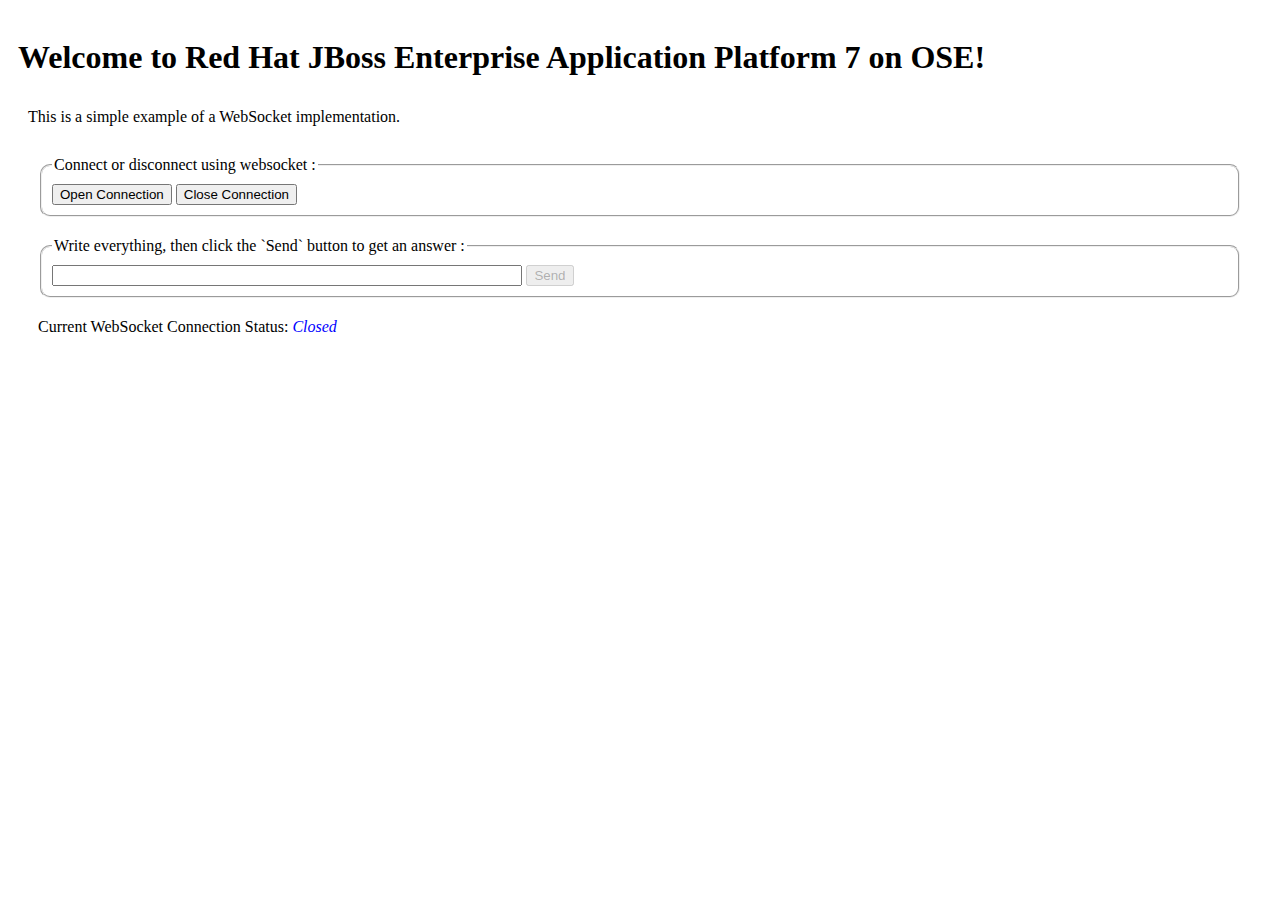
<file: eap7/echo-websocket/src/main/webapp/index.html>
<?xml version="1.0" encoding="UTF-8"?>
<!--
    JBoss, Home of Professional Open Source
    Copyright 2015, Red Hat, Inc. and/or its affiliates, and individual
    contributors by the @authors tag. See the copyright.txt in the
    distribution for a full listing of individual contributors.

    Licensed under the Apache License, Version 2.0 (the "License");
    you may not use this file except in compliance with the License.
    You may obtain a copy of the License at
    http://www.apache.org/licenses/LICENSE-2.0
    Unless required by applicable law or agreed to in writing, software
    distributed under the License is distributed on an "AS IS" BASIS,
    WITHOUT WARRANTIES OR CONDITIONS OF ANY KIND, either express or implied.
    See the License for the specific language governing permissions and
    limitations under the License.
-->
<html>
    <head>
        <title>WebSocket: Say Hello</title>
        <link rel="stylesheet" type="text/css" href="resources/css/main.css" />
        <script type="text/javascript">
            var websocket = null;

            function connect() {
                var wsProtocol = window.location.protocol == "https:" ? "wss" : "ws";
                var wsURI = wsProtocol + '://' + window.location.host + '/echo-websocket/websocket/echo';
                websocket = new WebSocket(wsURI);

                websocket.onopen = function() {
                    displayStatus('Open');
                    document.getElementById('send').disabled = false;
                    displayMessage('Connection is now open. Type a name and click "Send" to send a message.');
                };
                websocket.onmessage = function(event) {
                    // log the event
                    displayMessage('Response received from server:' + event.data, 'success');
                };
                websocket.onerror = function(event) {
                    // log the event
                    displayMessage('Error! ' + event.data, 'error');
                };
                websocket.onclose = function() {
                    displayStatus('Closed');
                    displayMessage('The connection was closed or timed out. Please click the Open Connection button to reconnect.');
                    document.getElementById('send').disabled = true;
                };
            }

            function disconnect() {
                if (websocket !== null) {
                    websocket.close();
                    websocket = null;
                }
                message.setAttribute("class", "message");
                message.value = 'WebSocket closed.';
                // log the event
            }

            function sendMessage() {
                if (websocket !== null) {
                    var content = document.getElementById('name').value;
                    websocket.send(content);
                } else {
                    displayMessage('WebSocket connection is not established. Please click the Open Connection button.', 'error');
                }
            }

            function displayMessage(data, style) {
                var message = document.getElementById('hellomessage');
                message.setAttribute("class", style);
                message.value = data;
            }

            function displayStatus(status) {
                var currentStatus = document.getElementById('currentstatus');
                currentStatus.value = status;
            }

        </script>
    </head>
    <body>

        <div>
            <h1>Welcome to Red Hat JBoss Enterprise Application Platform 7 on OSE!</h1>
            <div>This is a simple example of a WebSocket implementation.</div>
            <div id="connect-container">
                <div>
                    <fieldset>
                        <legend>Connect or disconnect using websocket :</legend>
                        <input type="button" id="connect" onclick="connect();" value="Open Connection" />
                        <input type="button" id="disconnect" onclick="disconnect();" value="Close Connection" />
                    </fieldset>
                </div>
                <div>
                    <fieldset>
                        <legend>Write everything, then click the `Send` button to get an answer :</legend>
                        <input id="name" type="text" size="40" style="width: 40%"/>
                        <input type="button" id="send" onclick="sendMessage();" value="Send" disabled="disabled"/>
                    </fieldset>
                </div>
                <div>Current WebSocket Connection Status: <output id="currentstatus" class="message">Closed</output></div>
                <div>
                    <output id="hellomessage" />
                </div>
            </div>
        </div>
    </body>
</html>
</file>
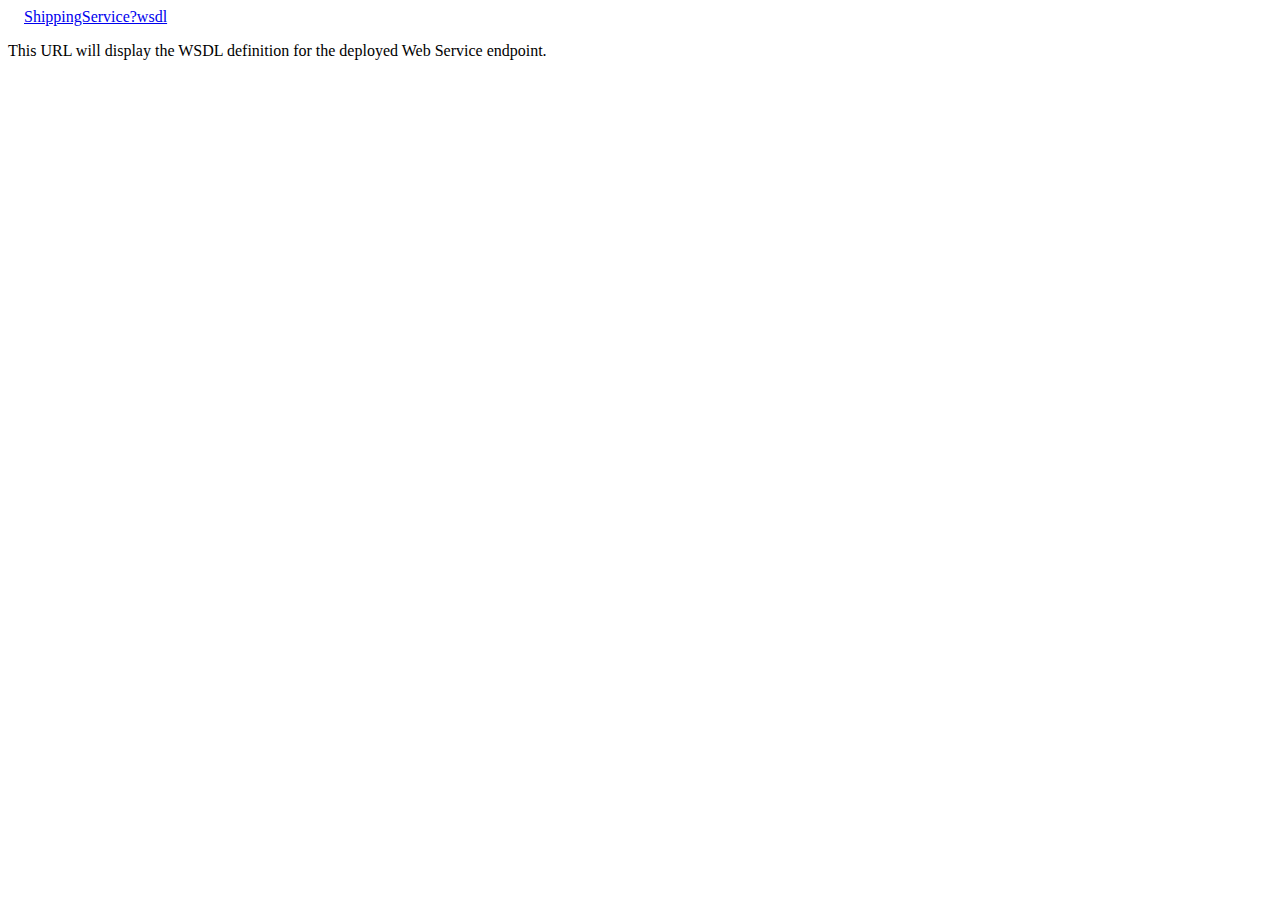
<file: eap7/shipping-ws/src/main/webapp/index.html>
<!--
    JBoss, Home of Professional Open Source
    Copyright 2015, Red Hat, Inc. and/or its affiliates, and individual
    contributors by the @authors tag. See the copyright.txt in the
    distribution for a full listing of individual contributors.

    Licensed under the Apache License, Version 2.0 (the "License");
    you may not use this file except in compliance with the License.
    You may obtain a copy of the License at
    http://www.apache.org/licenses/LICENSE-2.0
    Unless required by applicable law or agreed to in writing, software
    distributed under the License is distributed on an "AS IS" BASIS,
    WITHOUT WARRANTIES OR CONDITIONS OF ANY KIND, either express or implied.
    See the License for the specific language governing permissions and
    limitations under the License.
-->
<html>
    <head><title>ShippingService WS</title></head>

    <body>

         <div style="margin-left: 1em;">
         <a href="ShippingService?wsdl">ShippingService?wsdl</a>
         </div>
         <p>
          This URL will display the WSDL definition for the deployed Web Service endpoint.
    	</p>
    </body>

</html>
</file>
<file: eap7/echo-websocket/src/main/webapp/resources/css/main.css>
/*
 * JBoss, Home of Professional Open Source
 * Copyright 2015, Red Hat, Inc. and/or its affiliates, and individual
 * contributors by the @authors tag. See the copyright.txt in the
 * distribution for a full listing of individual contributors.
 *
 * Licensed under the Apache License, Version 2.0 (the "License");
 * you may not use this file except in compliance with the License.
 * You may obtain a copy of the License at
 * http://www.apache.org/licenses/LICENSE-2.0
 * Unless required by applicable law or agreed to in writing, software
 * distributed under the License is distributed on an "AS IS" BASIS,
 * WITHOUT WARRANTIES OR CONDITIONS OF ANY KIND, either express or implied.
 * See the License for the specific language governing permissions and
 * limitations under the License.
 */
/* Core styles for the page */
output.message {
    color: blue;
    font-style: italic;
}

output.success {
    color: green;
    font-style: normal;
}

output.error {
    color: red;
    font-weight: bold;
    font-style: normal;
}

div {
    padding: 10px;
}

fieldset {
    border-radius:10px;
    padding: 10px;
}
</file>
